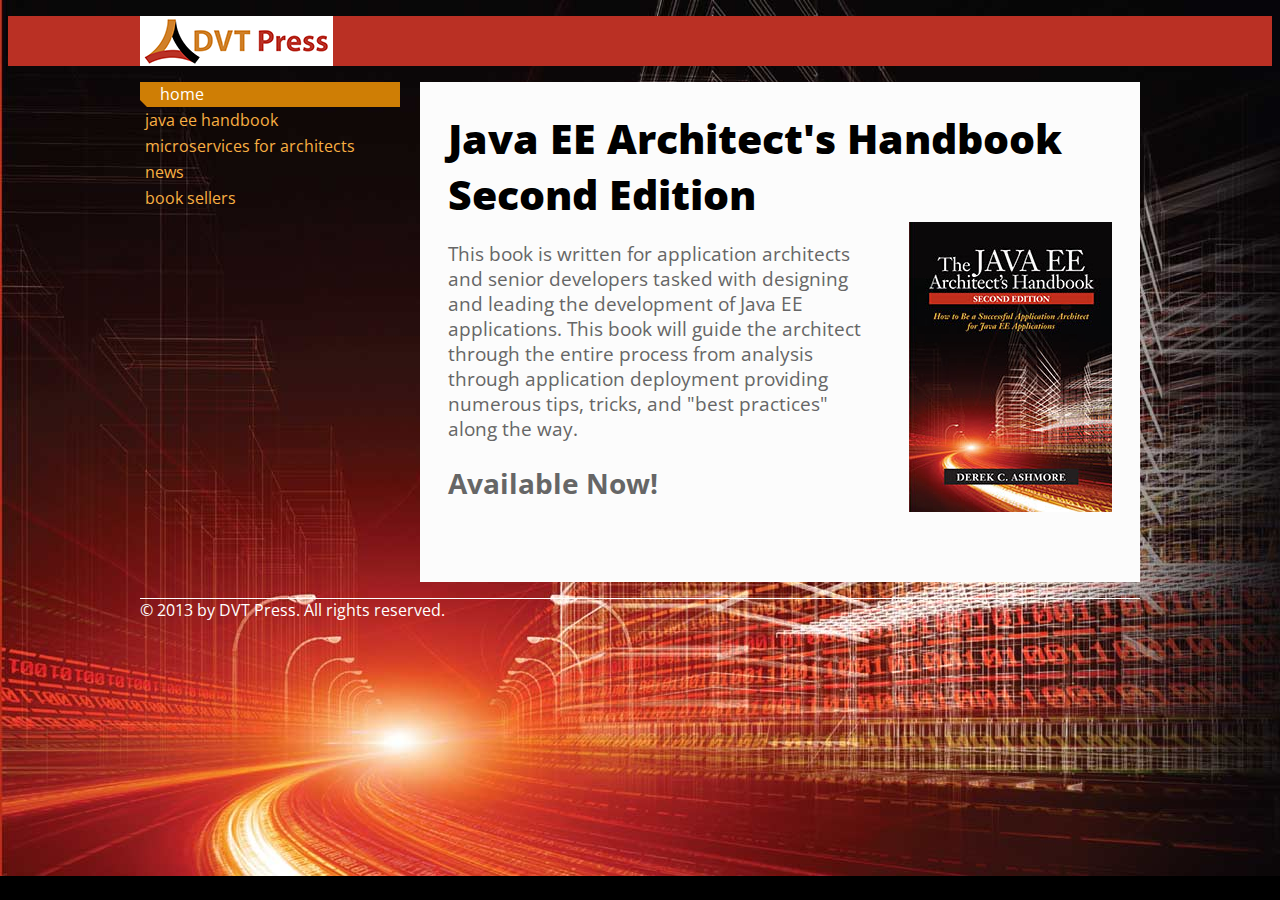
<file: index.html>
<html>
	<head>
		<meta charset=utf-8 />
		<!--SEO meta -->
		<link rel="icon" href="images/DVT-Press.ico">
		<title>DVT Press</title>
		<meta type=desription content="" />
		<meta type=keywords content="" />
		<!--SEO meta -->
		<meta name="viewport" content="width=device-width, initial-scale=1.0">
		<link href="http://fonts.googleapis.com/css?family=Open+Sans" rel="stylesheet" type="text/css" />
		<link rel=stylesheet type=text/css href=style.css />
	</head>
	<body>
		
		<!-- Header Start -->
		<header>
			<div class=header-inner>
				<div class=logo>
					<img src=images/logo.png alt="Logo" />
				</div>
				<div class=header-text>
					Derek Ashmore - <span>The java ee Architects' Handbook</span>
				</div>
			</div>
		</header>
		<!-- Header End -->

		<div class=wrapper>

			<!-- Navigation Start -->
			<nav>
				<ul>
					<li class=active><a href=/>Home</a>
					<li><a href=java-ee-architects-handbook-second-edition.html>Java EE Handbook</a>
					<li><a href=microservices-for-java-architects.html>Microservices for Architects</a>
					<li><a href=news.html>News</a>
					<li><a href=book-seller.html>Book Sellers</a>
				</ul>
			</nav>
			<!-- Navigation End -->

			<!-- Content Area Start -->
			<section>
				<article>
					<h1>Java EE Architect's Handbook<br />Second Edition</h1>
					<div class=photo>
						<img src="images/the-java-ee-architects-handbook-cover.jpg" title="Java EE Architect's Handbook, Second Edition" align="right" />
					</div>
					<p>This book is written for application architects and senior developers tasked with designing and leading the development of Java EE applications.  This book will guide the architect through the entire process from analysis through application deployment providing numerous tips, tricks, and "best practices" along the way.</p>
					<h2>Available Now!</h2>
				</article>
			</section>
			<!-- Content Area End-->

			<div style="clear:both"></div>
			
			<!-- Footer Start -->
			<footer>
				&copy; 2013 by DVT Press.  All rights reserved.
			</footer>
			<!-- Footer End -->

		</div>
	</body>
</html>
</file>
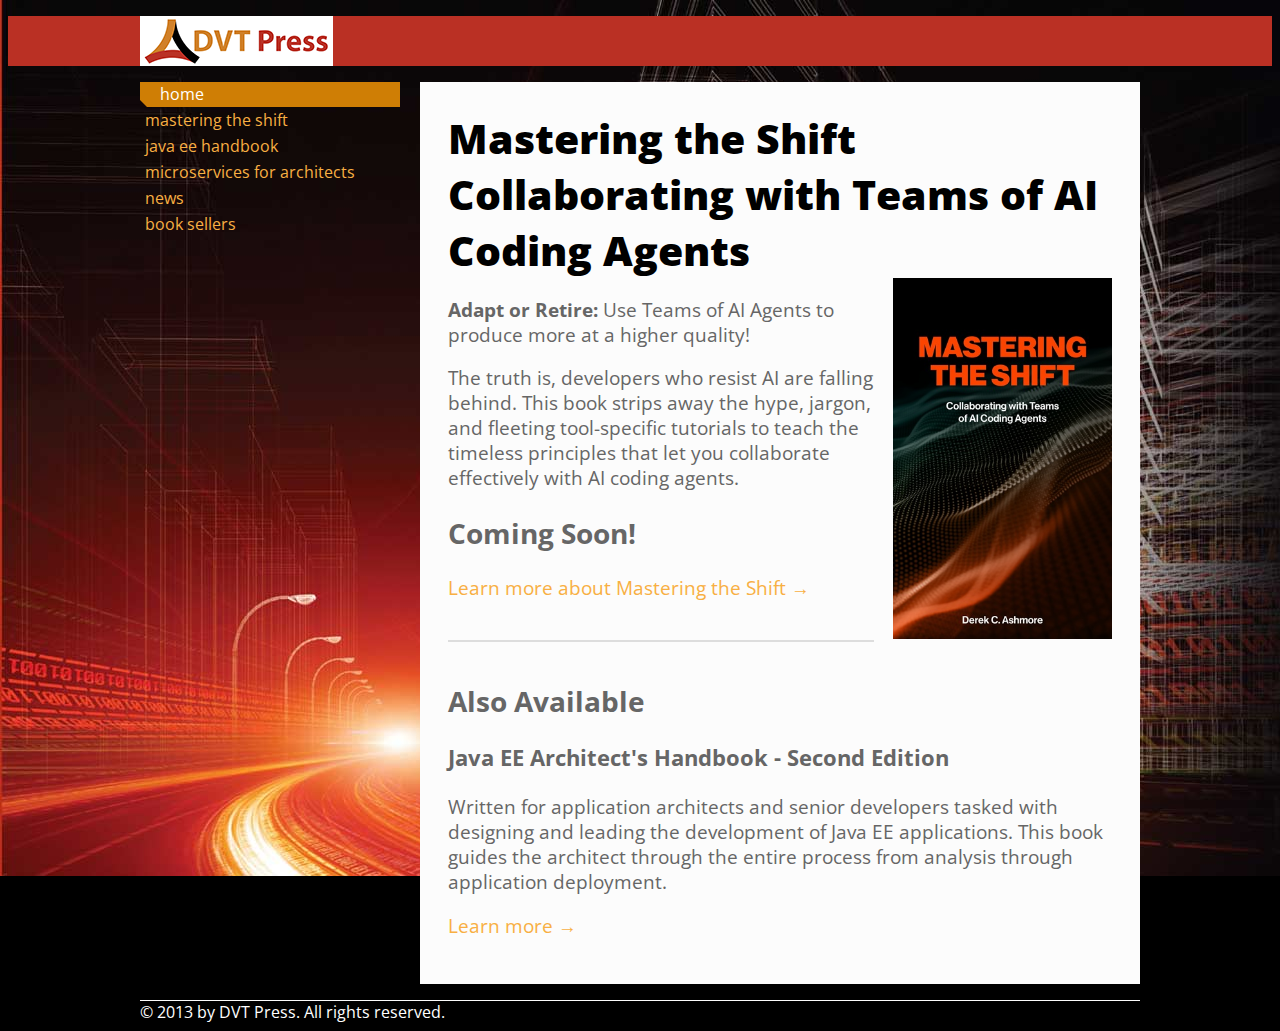
<file: site/index.html>
<html>
	<head>
		<meta charset=utf-8 />
		<!--SEO meta -->
		<link rel="icon" href="images/DVT-Press.ico">
		<title>DVT Press</title>
		<meta type=desription content="" />
		<meta type=keywords content="" />
		<!--SEO meta -->
		<meta name="viewport" content="width=device-width, initial-scale=1.0">
		<link href="http://fonts.googleapis.com/css?family=Open+Sans" rel="stylesheet" type="text/css" />
		<link rel=stylesheet type=text/css href=style.css />
	</head>
	<body>
		
		<!-- Header Start -->
		<header>
			<div class=header-inner>
				<div class=logo>
					<img src=images/logo.png alt="Logo" />
				</div>
				<div class=header-text>
					Derek Ashmore - <span>Mastering the Shift</span>
				</div>
			</div>
		</header>
		<!-- Header End -->

		<div class=wrapper>

			<!-- Navigation Start -->
			<nav>
				<ul>
					<li class=active><a href=/>Home</a>
					<li><a href=mastering-the-shift.html>Mastering the Shift</a>
					<li><a href=java-ee-architects-handbook-second-edition.html>Java EE Handbook</a>
					<li><a href=microservices-for-java-architects.html>Microservices for Architects</a>
					<li><a href=news.html>News</a>
					<li><a href=book-seller.html>Book Sellers</a>
				</ul>
			</nav>
			<!-- Navigation End -->

			<!-- Content Area Start -->
			<section>
				<article>
					<h1>Mastering the Shift<br />Collaborating with Teams of AI Coding Agents</h1>
					<div class=photo>
						<img src="images/Ashmore-Mastering-the-Shift-cover.jpg" title="Mastering the Shift" align="right" />
					</div>
					<p><strong>Adapt or Retire:</strong> Use Teams of AI Agents to produce more at a higher quality!</p>
					<p>The truth is, developers who resist AI are falling behind. This book strips away the hype, jargon, and fleeting tool-specific tutorials to teach the timeless principles that let you collaborate effectively with AI coding agents.</p>
					<h2>Coming Soon!</h2>
					<p><a href="mastering-the-shift.html">Learn more about Mastering the Shift →</a></p>
					
					<hr style="margin: 40px 0; border: 1px solid #ddd;">
					
					<h2>Also Available</h2>
					<h3>Java EE Architect's Handbook - Second Edition</h3>
					<p>Written for application architects and senior developers tasked with designing and leading the development of Java EE applications. This book guides the architect through the entire process from analysis through application deployment.</p>
					<p><a href="java-ee-architects-handbook-second-edition.html">Learn more →</a></p>
				</article>
			</section>
			<!-- Content Area End-->

			<div style="clear:both"></div>
			
			<!-- Footer Start -->
			<footer>
				&copy; 2013 by DVT Press.  All rights reserved.
			</footer>
			<!-- Footer End -->

		</div>
	</body>
</html>
</file>
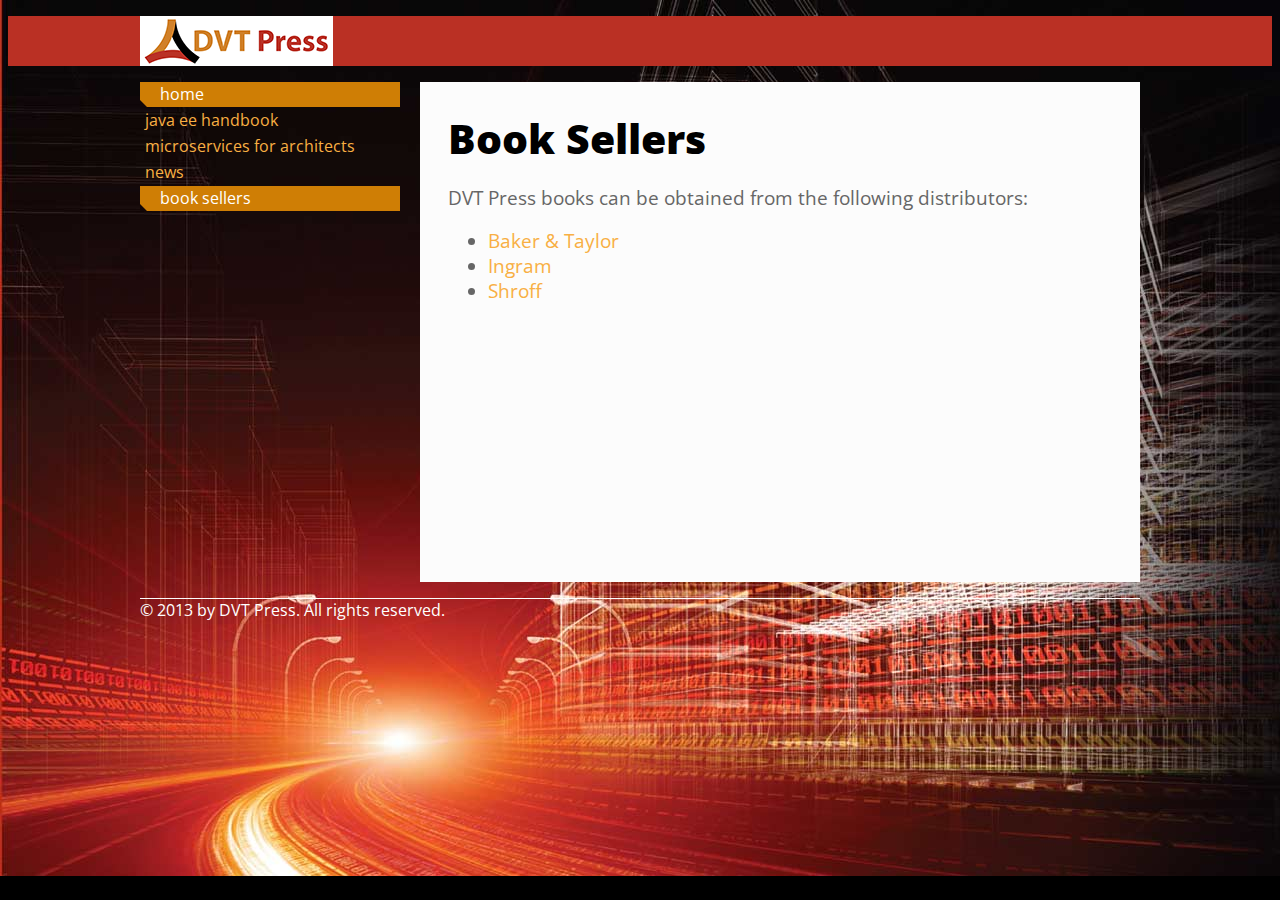
<file: book-seller.html>
<html>
	<head>
		<meta charset=utf-8 />
		<!--SEO meta -->
		<link rel="icon" href="images/DVT-Press.ico">
		<title>DVT Press</title>
		<meta type=desription content="" />
		<meta type=keywords content="" />
		<!--SEO meta -->
		<meta name="viewport" content="width=device-width, initial-scale=1.0">
		<link href="http://fonts.googleapis.com/css?family=Open+Sans" rel="stylesheet" type="text/css" />
		<link rel=stylesheet type=text/css href=style.css />
	</head>
	<body>
		
		<!-- Header Start -->
		<header>
			<div class=header-inner>
				<div class=logo>
					<img src=images/logo.png alt="Logo" />
				</div>
				<div class=header-text>
					Derek Ashmore - <span>The java ee Architects' Handbook</span>
				</div>
			</div>
		</header>
		<!-- Header End -->

		<div class=wrapper>

			<!-- Navigation Start -->
			<nav>
				<ul>
					<li class=active><a href=/>Home</a>
					<li><a href=java-ee-architects-handbook-second-edition.html>Java EE Handbook</a>
					<li><a href=microservices-for-java-architects.html>Microservices for Architects</a>
					<li><a href=news.html>News</a>
					<li class=active><a href=book-seller.html>Book Sellers</a>
				</ul>
			</nav>
			<!-- Navigation End -->

			<!-- Content Area Start -->
			<section>
				<article>
					<h1>Book Sellers</h1>
					<p>DVT Press books can be obtained from the following distributors:</p>
					<ul>
						<li><a href=http://www.btol.com target=_blank>Baker & Taylor</a>
						<li><a href=http://www.ingramcontent.com target=_blank>Ingram</a>
						<li><a href=http://www.shroffpublishers.com target=_blank>Shroff</a>
					</ul>
				</article>
			</section>
			<!-- Content Area End-->

			<div style="clear:both"></div>
			
			<!-- Footer Start -->
			<footer>
				&copy; 2013 by DVT Press.  All rights reserved.
			</footer>
			<!-- Footer End -->

		</div>
	</body>
</html>
</file>
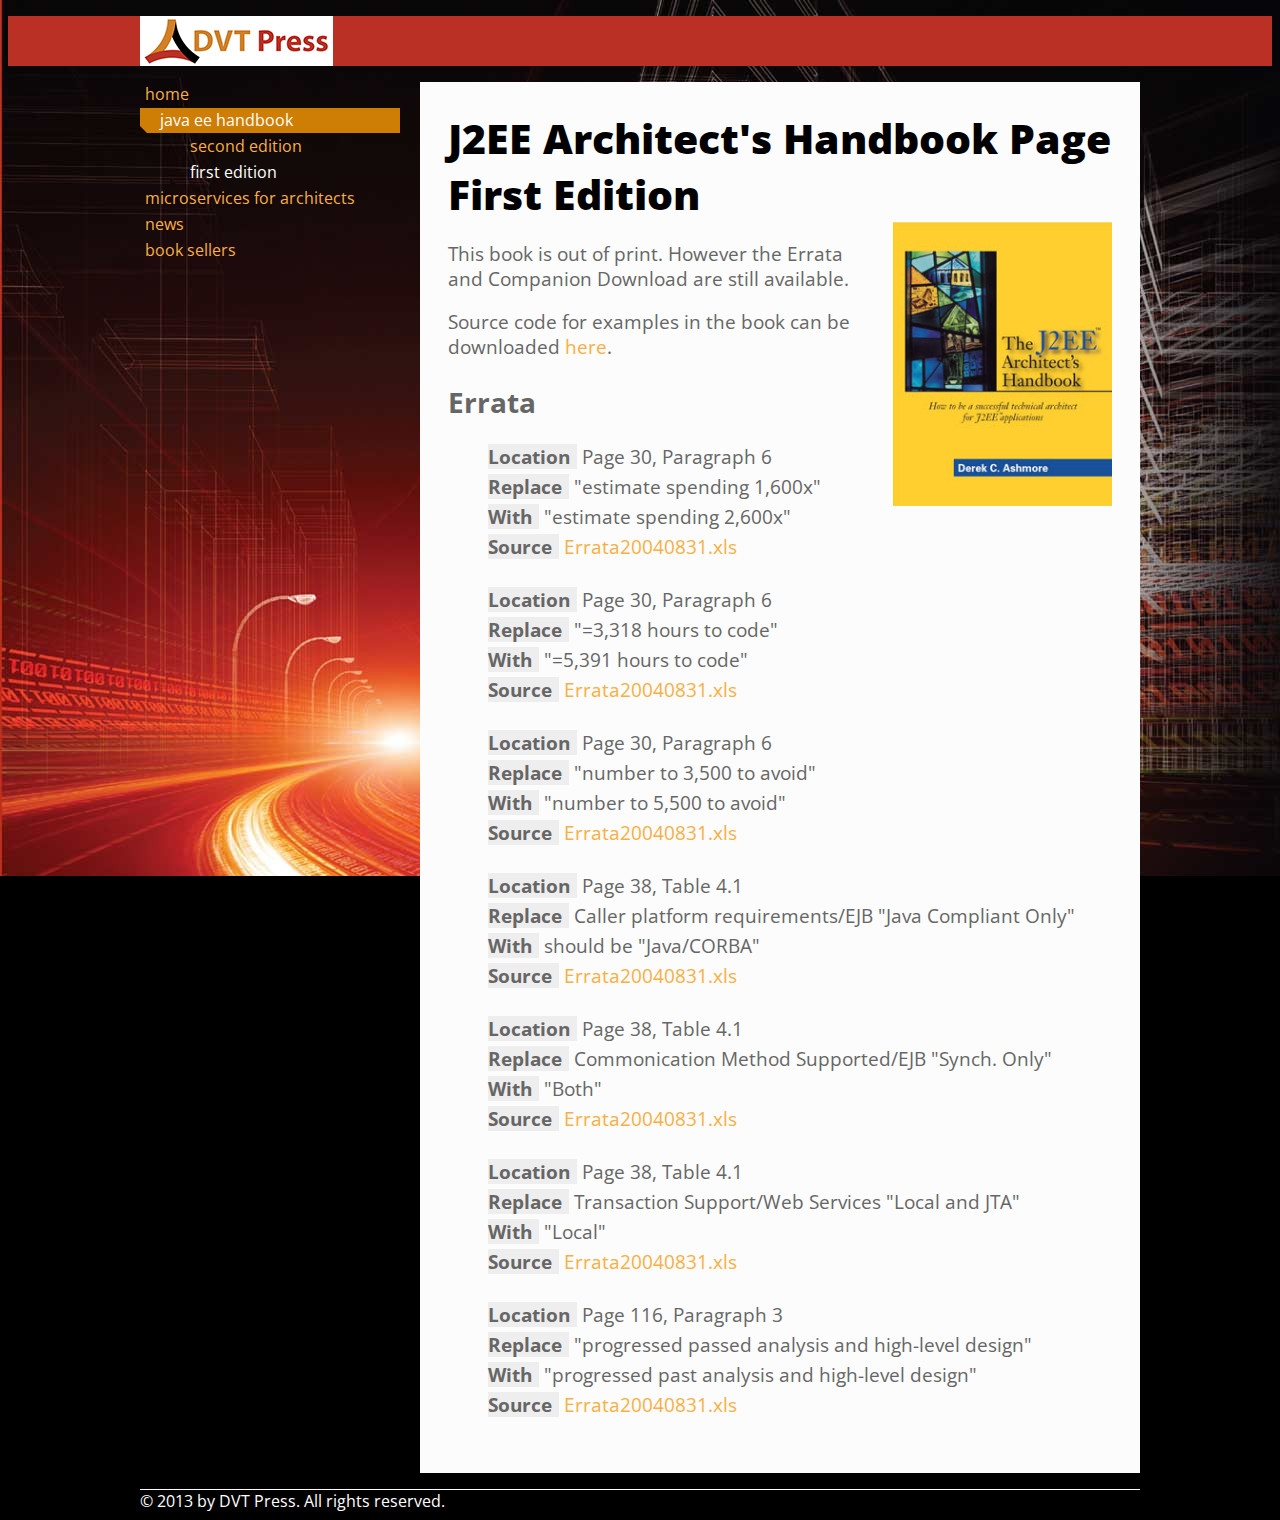
<file: j2ee-architects-handbook-first-edition.html>
<html>
	<head>
		<meta charset=utf-8 />
		<!--SEO meta -->
		<link rel="icon" href="images/DVT-Press.ico">
		<title>DVT Press</title>
		<meta type=desription content="" />
		<meta type=keywords content="" />
		<!--SEO meta -->
		<meta name="viewport" content="width=device-width, initial-scale=1.0">
		<link href="http://fonts.googleapis.com/css?family=Open+Sans" rel="stylesheet" type="text/css" />
		<link rel=stylesheet type=text/css href=style.css />
	</head>
	<body>
		
		<!-- Header Start -->
		<header>
			<div class=header-inner>
				<div class=logo>
					<img src=images/logo.png alt="Logo" />
				</div>
				<div class=header-text>
					Derek Ashmore - <span>The java ee Architects' Handbook</span>
				</div>
			</div>
		</header>
		<!-- Header End -->

		<div class=wrapper>

			<!-- Navigation Start -->
			<nav>
				<ul>
					<li><a href=/>Home</a>
					<li class=active><a href=java-ee-architects-handbook-second-edition.html>Java EE Handbook</a>
						<ul>
							<li><a href=java-ee-architects-handbook-second-edition.html>second edition</a>
							<li class=active-sub><a href=j2ee-architects-handbook-first-edition.html>first edition</a>
						</ul>
					<li><a href=microservices-for-java-architects.html>Microservices for Architects</a>
					<li><a href=news.html>News</a>
					<li><a href=book-seller.html>Book Sellers</a>
				</ul>
			</nav>
			<!-- Navigation End -->

			<!-- Content Area Start -->
			<section>
				<article>
					<h1>J2EE Architect's Handbook Page<br />First Edition</h1>
					<div class=photo>
						<img src="images/first-edition.jpg" title="Java EE Architect's Handbook, First Edition" align="right" />
					</div>
					<p>This book is out of print.  However the Errata and Companion Download are still available.</p>
					<p>Source code for examples in the book can be downloaded <a href=docs/J2EEArchitectsHandbookCompanionDownloadV0.9.3.zip>here</a>.</p>
					<h2>Errata</h2>
					<div class=errata>
						<!-- Replicate this list for more errata -->
						<ul>
							<li><span>Location</span> Page 30, Paragraph 6
							<li><span>Replace</span> "estimate spending 1,600x" 
							<li><span>With</span> "estimate spending 2,600x" 
							<li><span>Source</span> <a href=docs/Errata20040831.xls>Errata20040831.xls</a>
						</ul>
						<!-- Replicate this list for more errata -->
						<ul>
							<li><span>Location</span> Page 30, Paragraph 6
							<li><span>Replace</span> "=3,318 hours to code" 
							<li><span>With</span> "=5,391 hours to code"
							<li><span>Source</span> <a href=docs/Errata20040831.xls>Errata20040831.xls</a>
						</ul>
						<ul>
							<li><span>Location</span> Page 30, Paragraph 6
							<li><span>Replace</span> "number to 3,500 to avoid" 
							<li><span>With</span> "number to 5,500 to avoid"
							<li><span>Source</span> <a href=docs/Errata20040831.xls>Errata20040831.xls</a>
						</ul>
						<ul>
							<li><span>Location</span> Page 38, Table 4.1
							<li><span>Replace</span> Caller platform requirements/EJB "Java Compliant Only"
							<li><span>With</span> should be "Java/CORBA"
							<li><span>Source</span> <a href=docs/Errata20040831.xls>Errata20040831.xls</a>
						</ul>
						<ul>
							<li><span>Location</span> Page 38, Table 4.1
							<li><span>Replace</span> Commonication Method Supported/EJB "Synch. Only"
							<li><span>With</span> "Both"
							<li><span>Source</span> <a href=docs/Errata20040831.xls>Errata20040831.xls</a>
						</ul>
						<ul>
							<li><span>Location</span> Page 38, Table 4.1
							<li><span>Replace</span> Transaction Support/Web Services "Local and JTA"
							<li><span>With</span> "Local"
							<li><span>Source</span> <a href=docs/Errata20040831.xls>Errata20040831.xls</a>
						</ul>
						<ul>
							<li><span>Location</span> Page 116, Paragraph 3
							<li><span>Replace</span> "progressed passed analysis and high-level design" 
							<li><span>With</span> "progressed past analysis and high-level design"
							<li><span>Source</span> <a href=docs/Errata20040831.xls>Errata20040831.xls</a>
						</ul>
					</div>
				</article>
			</section>
			<!-- Content Area End-->
			<div style="clear:both"></div>
			<!-- Footer Start -->
			<footer>
				&copy; 2013 by DVT Press.  All rights reserved.
			</footer>
			<!-- Footer End -->
		</div>
	</body>
</html>
</file>
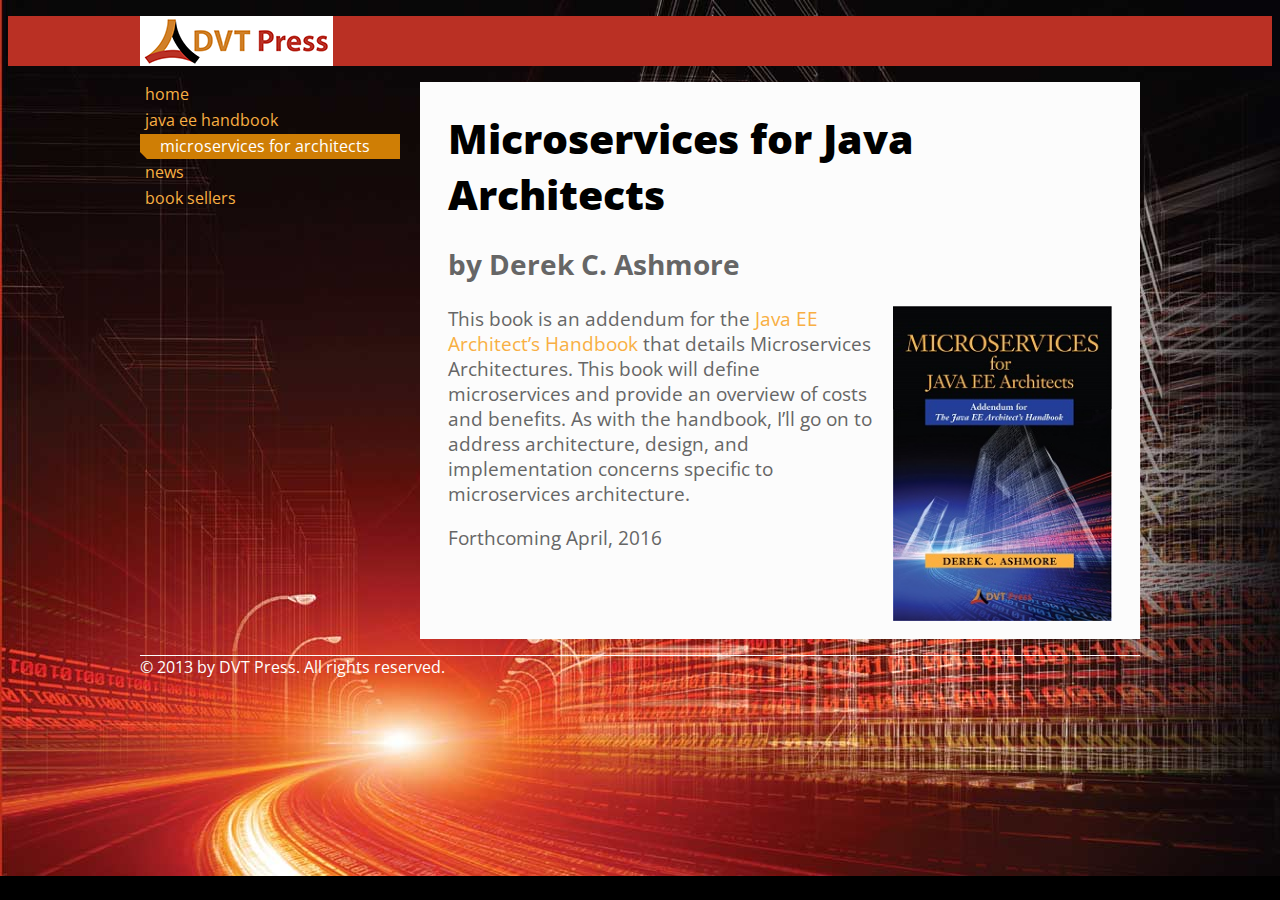
<file: microservices-for-java-architects.html>
<html>
	<head>
		<meta charset=utf-8 />
		<!--SEO meta -->
		<link rel="icon" href="images/DVT-Press.ico">
		<title>DVT Press</title>
		<meta type=desription content="" />
		<meta type=keywords content="" />
		<!--SEO meta -->
		<meta name="viewport" content="width=device-width, initial-scale=1.0">
		<link href="http://fonts.googleapis.com/css?family=Open+Sans" rel="stylesheet" type="text/css" />
		<link rel=stylesheet type=text/css href=style.css />
	</head>
	<body>
		
		<!-- Header Start -->
		<header>
			<div class=header-inner>
				<div class=logo>
					<img src=images/logo.png alt="Logo" />
				</div>
				<div class=header-text>
					Derek Ashmore - <span>The java ee Architects' Handbook</span>
				</div>
			</div>
		</header>
		<!-- Header End -->

		<div class=wrapper>

			<!-- Navigation Start -->
			<nav>
				<ul>
					<li><a href=/>Home</a>
					<li><a href=java-ee-architects-handbook-second-edition.html>Java EE Handbook</a>
					<li class=active><a href=microservices-for-java-architects.html>Microservices for Architects</a>
					<li><a href=news.html>News</a>
					<li><a href=book-seller.html>Book Sellers</a>
				</ul>
			</nav>
			<!-- Navigation End -->

			<!-- Content Area Start -->
			<section>
				<article>
					<h1>Microservices for Java Architects</h1>
					<h2>by Derek C. Ashmore</h2>
					<div class=photo>
						<img src="images/Ashmore-MicroServices-cover.jpg" title="Microservices for Java Architects" align="right" />
					</div>
					<p>This book is an addendum for the <a href=java-ee-architects-handbook-second-edition.html>Java EE Architect’s Handbook</a> that details Microservices Architectures.  This book will define microservices and provide an overview of costs and benefits.  As with the handbook, I’ll go on to address architecture, design, and implementation concerns specific to microservices architecture.</p>
					<p>Forthcoming April, 2016</p>
				</article>
			</section>
			<!-- Content Area End-->
			<div style="clear:both"></div>
			<!-- Footer Start -->
			<footer>
				&copy; 2013 by DVT Press.  All rights reserved.
			</footer>
			<!-- Footer End -->
		</div>
	</body>
</html>
</file>
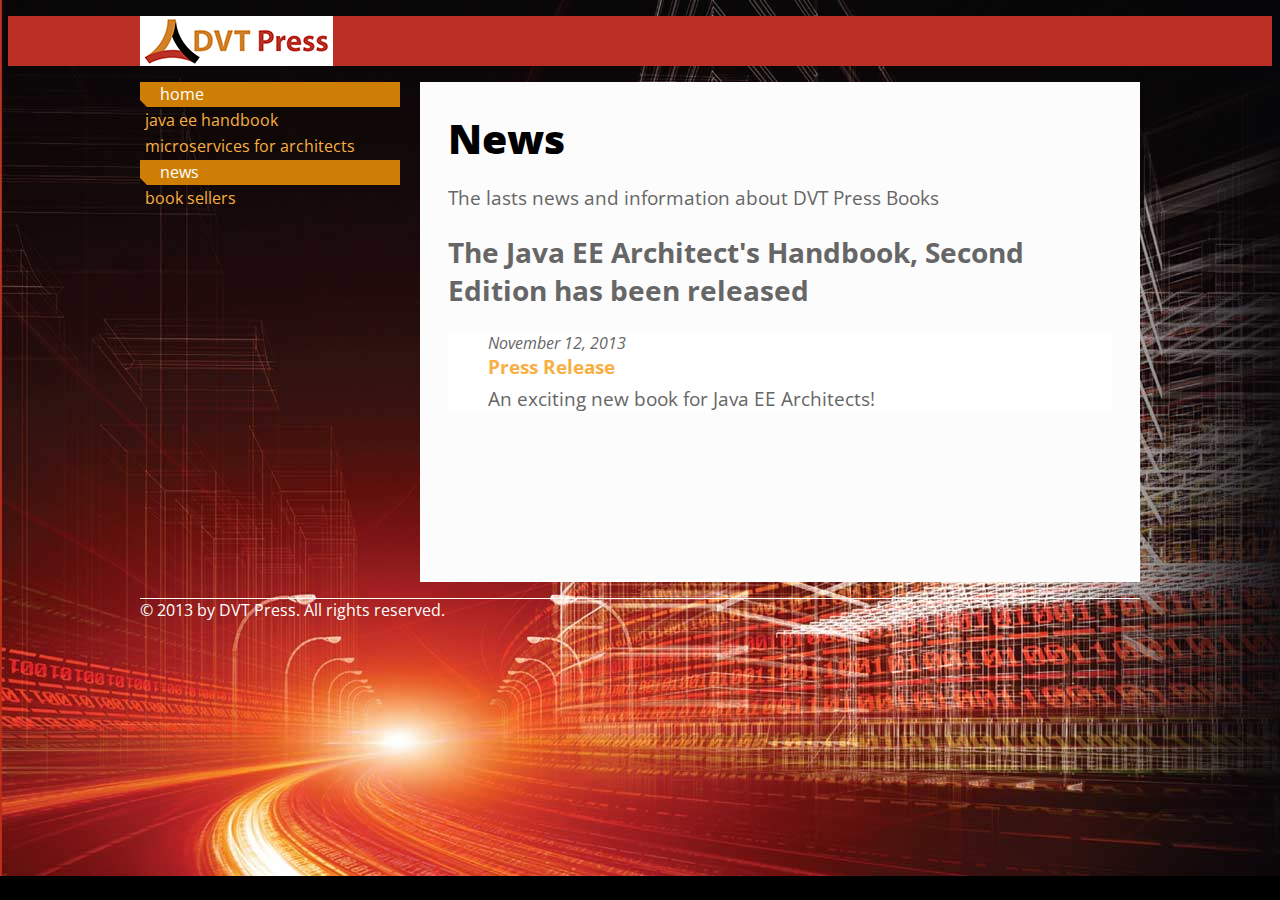
<file: news.html>
<html>
	<head>
		<meta charset=utf-8 />
		<!--SEO meta -->
		<link rel="icon" href="images/DVT-Press.ico">
		<title>DVT Press</title>
		<meta type=desription content="" />
		<meta type=keywords content="" />
		<!--SEO meta -->
		<meta name="viewport" content="width=device-width, initial-scale=1.0">
		<link href="http://fonts.googleapis.com/css?family=Open+Sans" rel="stylesheet" type="text/css" />
		<link rel=stylesheet type=text/css href=style.css />
	</head>
	<body>
		
		<!-- Header Start -->
		<header>
			<div class=header-inner>
				<div class=logo>
					<img src=images/logo.png alt="Logo" />
				</div>
				<div class=header-text>
					Derek Ashmore - <span>The java ee Architects' Handbook</span>
				</div>
			</div>
		</header>
		<!-- Header End -->

		<div class=wrapper>

			<!-- Navigation Start -->
			<nav>
				<ul>
					<li class=active><a href=/>Home</a>
					<li><a href=java-ee-architects-handbook-second-edition.html>Java EE Handbook</a>
					<li><a href=microservices-for-java-architects.html>Microservices for Architects</a>
					<li class=active><a href=news.html>News</a>
					<li><a href=book-seller.html>Book Sellers</a>
				</ul>
			</nav>
			<!-- Navigation End -->

			<!-- Content Area Start -->
			<section>
				<article>
				
					<h1>News</h1>
					<p>The lasts news and information about DVT Press Books</p>
					<!-- News Item: duplicate this content to create more -->

					<h2>The Java EE Architect's Handbook, Second Edition has been released</h2>
					<ul class=newsitem>
						<li>November 12, 2013</li>
						<li><a target="_blank" href="http://www.prweb.com/releases/2014/02/prweb11564449.htm">Press Release</a></li>
						<li>An exciting new book for Java EE Architects!</li>
					</ul>
					<!-- News Item: duplicate this content to create more -->
					<!--
					<h2>News Item Title</h2>
					<ul class=newsitem>
						<li>November 12, 2013
						<li><a target="_blank" href=#>Title with a link to the news source</a>
						<li>This book is written for application architects and senior developers tasked with designing and leading the development of J2EE java applications. 
					</ul>
					-->
				</article>
			</section>
			<!-- Content Area End-->

			<div style="clear:both"></div>
			
			<!-- Footer Start -->
			<footer>
				&copy; 2013 by DVT Press.  All rights reserved.
			</footer>
			<!-- Footer End -->

		</div>
	</body>
</html>
</file>
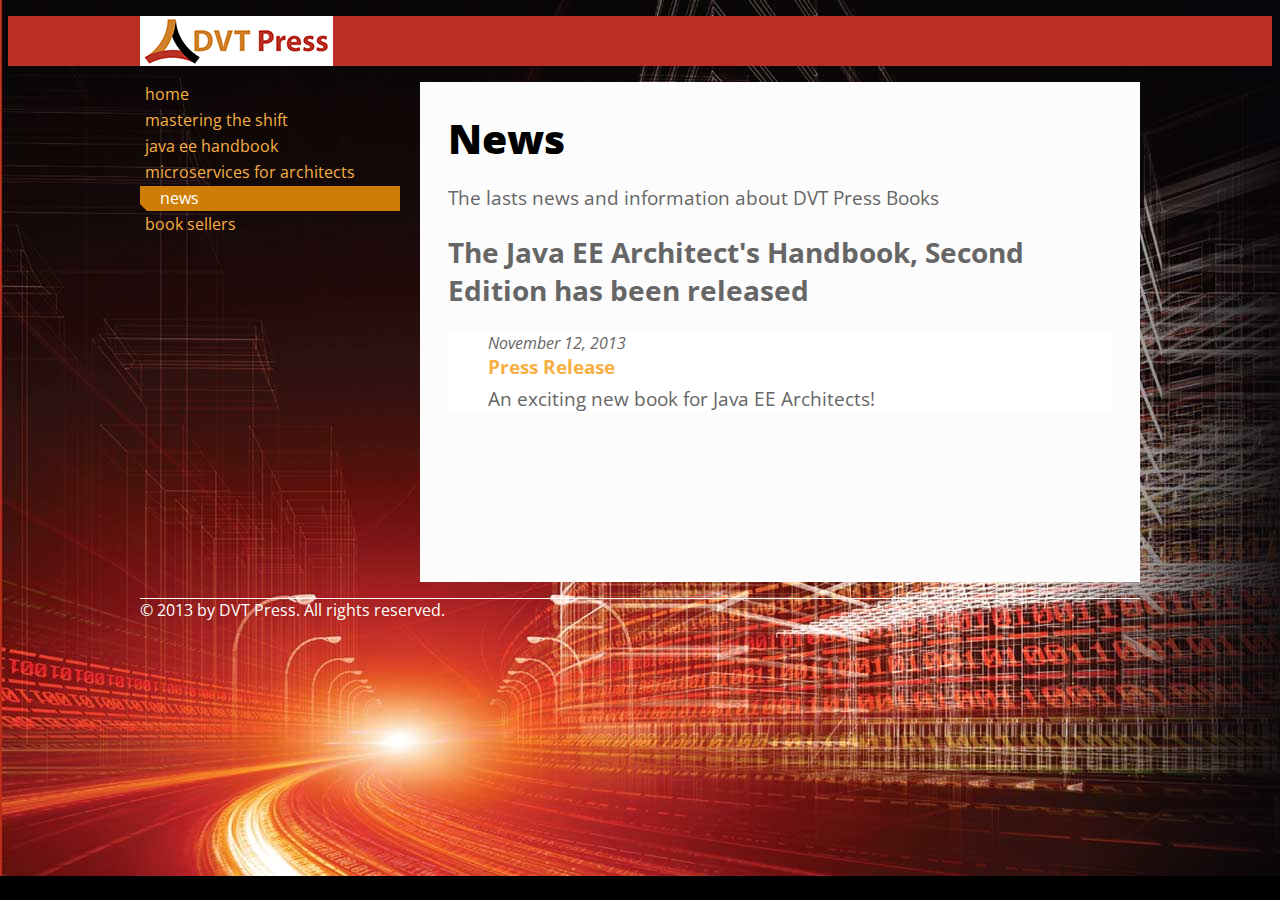
<file: site/news.html>
<html>
	<head>
		<meta charset=utf-8 />
		<!--SEO meta -->
		<link rel="icon" href="images/DVT-Press.ico">
		<title>DVT Press</title>
		<meta type=desription content="" />
		<meta type=keywords content="" />
		<!--SEO meta -->
		<meta name="viewport" content="width=device-width, initial-scale=1.0">
		<link href="http://fonts.googleapis.com/css?family=Open+Sans" rel="stylesheet" type="text/css" />
		<link rel=stylesheet type=text/css href=style.css />
	</head>
	<body>
		
		<!-- Header Start -->
		<header>
			<div class=header-inner>
				<div class=logo>
					<img src=images/logo.png alt="Logo" />
				</div>
				<div class=header-text>
					Derek Ashmore - <span>The java ee Architects' Handbook</span>
				</div>
			</div>
		</header>
		<!-- Header End -->

		<div class=wrapper>

			<!-- Navigation Start -->
			<nav>
				<ul>
					<li><a href=/>Home</a>
					<li><a href=mastering-the-shift.html>Mastering the Shift</a>
					<li><a href=java-ee-architects-handbook-second-edition.html>Java EE Handbook</a>
					<li><a href=microservices-for-java-architects.html>Microservices for Architects</a>
					<li class=active><a href=news.html>News</a>
					<li><a href=book-seller.html>Book Sellers</a>
				</ul>
			</nav>
			<!-- Navigation End -->

			<!-- Content Area Start -->
			<section>
				<article>
				
					<h1>News</h1>
					<p>The lasts news and information about DVT Press Books</p>
					<!-- News Item: duplicate this content to create more -->

					<h2>The Java EE Architect's Handbook, Second Edition has been released</h2>
					<ul class=newsitem>
						<li>November 12, 2013</li>
						<li><a target="_blank" href="http://www.prweb.com/releases/2014/02/prweb11564449.htm">Press Release</a></li>
						<li>An exciting new book for Java EE Architects!</li>
					</ul>
					<!-- News Item: duplicate this content to create more -->
					<!--
					<h2>News Item Title</h2>
					<ul class=newsitem>
						<li>November 12, 2013
						<li><a target="_blank" href=#>Title with a link to the news source</a>
						<li>This book is written for application architects and senior developers tasked with designing and leading the development of J2EE java applications. 
					</ul>
					-->
				</article>
			</section>
			<!-- Content Area End-->

			<div style="clear:both"></div>
			
			<!-- Footer Start -->
			<footer>
				&copy; 2013 by DVT Press.  All rights reserved.
			</footer>
			<!-- Footer End -->

		</div>
	</body>
</html>
</file>
